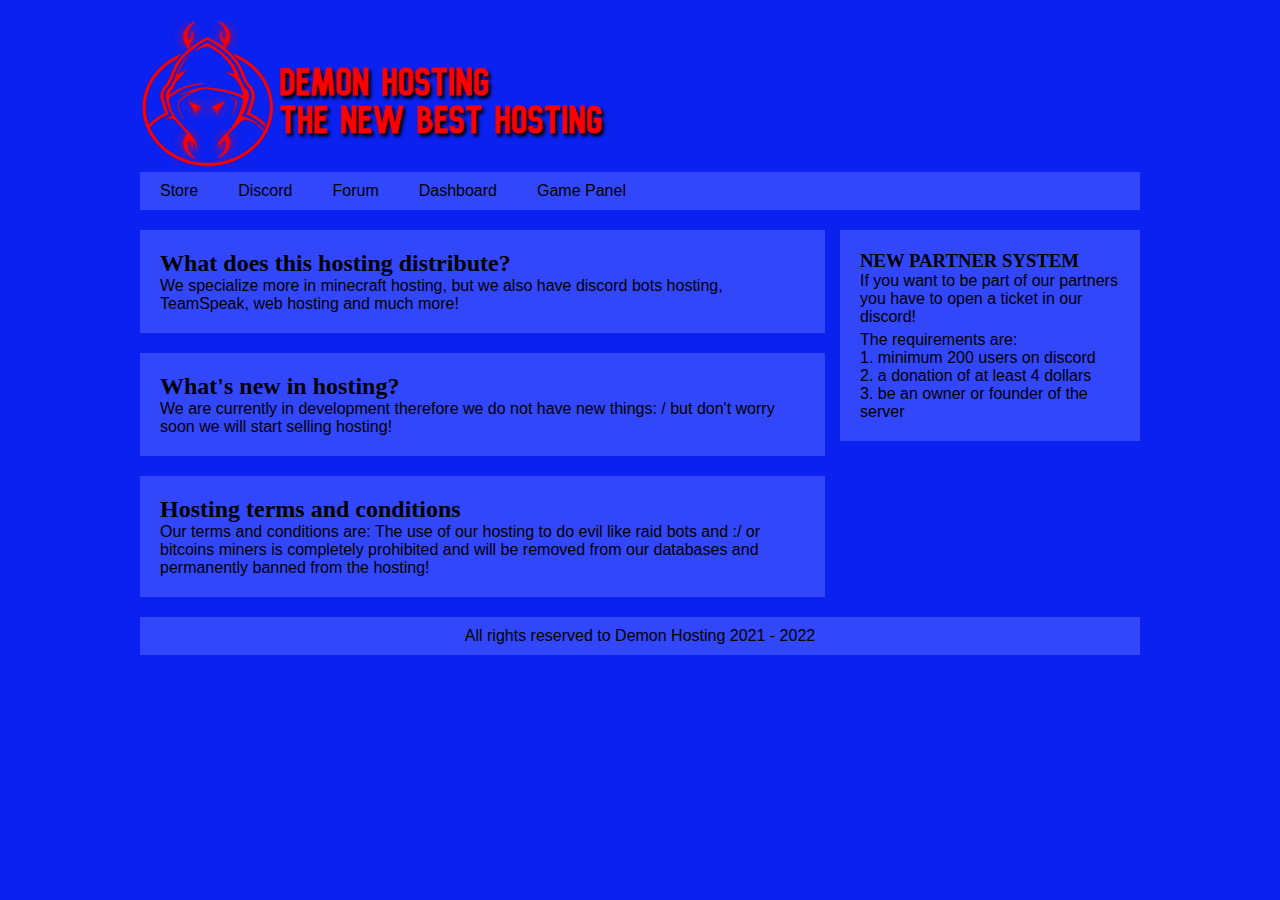
<file: index.html>
<!DOCTYPE html>
<html lang="en">
<head>
    <script async src="https://pagead2.googlesyndication.com/pagead/js/adsbygoogle.js?client=ca-pub-6118394216383343"
     crossorigin="anonymous"></script>
    <meta charset="UTF-8">
    <meta http-equiv="X-UA-Compatible" content="IE=edge">
    <meta name="viewport" content="width=device-width, initial-scale=1.0">
    <meta name="description" content="Demon Hosting | The New Best Hosting, The best networks stay here!, Hostings from 0.99 usd and free hosting 24/7! and the cheapest prices on the market!, Whit locations in Dallas TX, Canada, Germany,">
    <title>Demon Hosting | Home</title>
    <link rel="stylesheet" href="./css/styles.css">
    <link rel="icon" href="./img/simon.ico">
</head>
<body>
    <header>
        <img alt="This is the logo" src="./img/logo.png" class="logo">
     <nav>
        <ul>
            <li><a href="/store">Store</a></li>
            <li><a href="https://discord.gg/Eu5z24JNYY">Discord</a></li>
            <li><a href="https://forum.demonhost.us">Forum</a></li>
            <li><a href="https://dash.demonhost.us">Dashboard</a></li>
            <li><a href="https://panel.demonhost.us">Game Panel</a></li>
        </ul>
     </nav>
    </header>
    <section class="main">
        <section class="articles">
        <article>
            <h2>What does this hosting distribute?</h2>
            <p>We specialize more in minecraft hosting, but we also have discord bots hosting, TeamSpeak, web hosting and much more!</p>
        </article>
        <article>
            <h2>What's new in hosting?</h2>
            <p>We are currently in development therefore we do not have new things: / but don't worry soon we will start selling hosting!</p>
        </article>
        <article>
            <h2>Hosting terms and conditions</h2>
            <p>Our terms and conditions are:
                The use of our hosting to do evil like raid bots and :/ or bitcoins miners is completely prohibited and will be removed from our databases and permanently banned from the hosting!</p>
        </article>
        </section>

        <aside>
            <h3>NEW PARTNER SYSTEM</h3>
            <p>If you want to be part of our partners you have to open a ticket in our discord!</p>
            <p class="separador"> </p>
            <p>The requirements are:</p>
            <p>1. minimum 200 users on discord</p>
            <p>2. a donation of at least 4 dollars</p>
            <p>3. be an owner or founder of the server</p>
        </aside>
    </section>

    <footer>
        <p>All rights reserved to Demon Hosting 2021 - 2022</p>
    </footer>
</body>
</html>
</file>
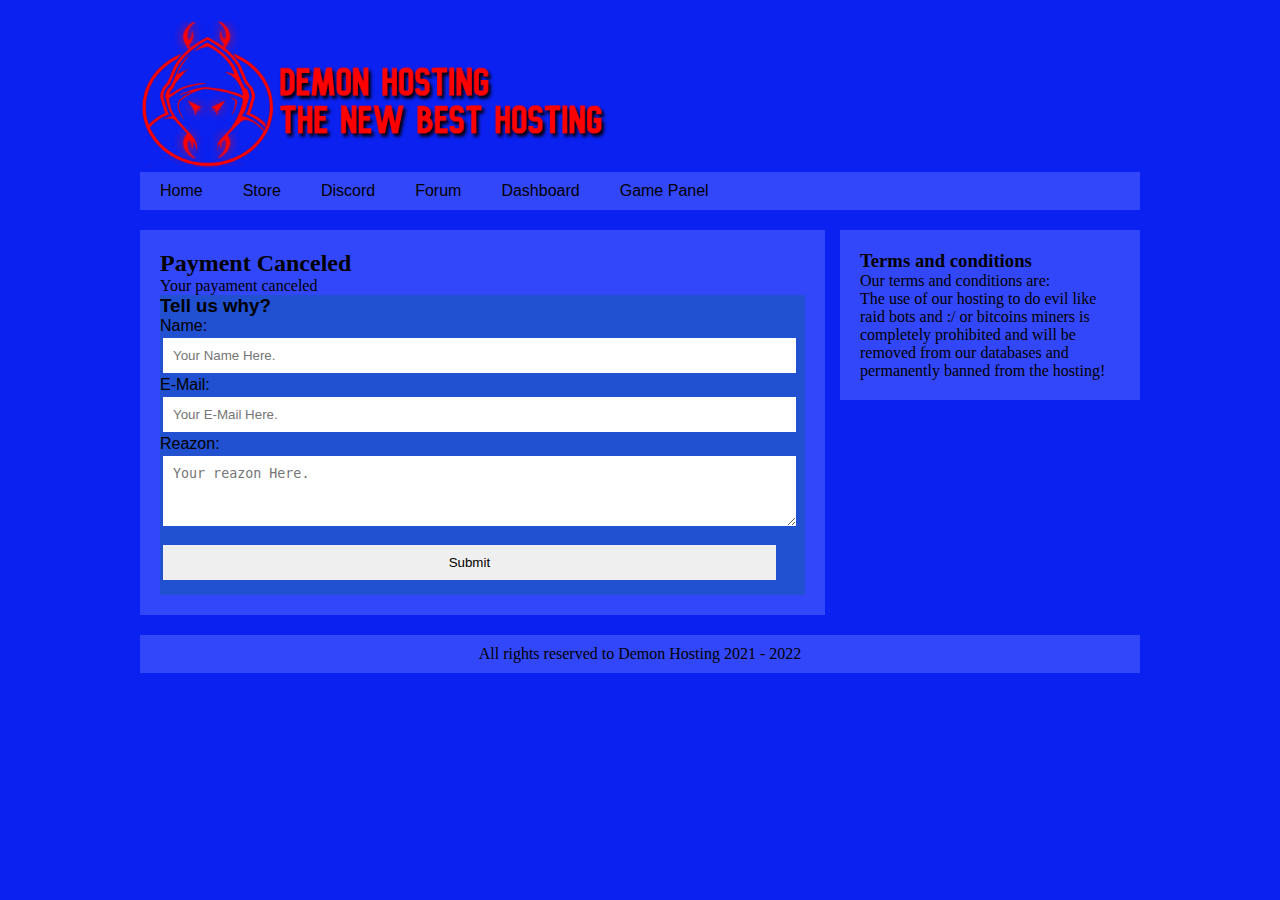
<file: cancel.html>
<!DOCTYPE html>
<html lang="en">
<head>
    <script async src="https://pagead2.googlesyndication.com/pagead/js/adsbygoogle.js?client=ca-pub-6118394216383343"
     crossorigin="anonymous"></script>
    <meta charset="UTF-8">
    <meta http-equiv="X-UA-Compatible" content="IE=edge">
    <meta name="viewport" content="width=device-width, initial-scale=1.0">
    <title>Demon Hosting | Cancel</title>
    <link rel="stylesheet" href="./css/cancel.css">
    <link rel="icon" href="./img/simon.ico">
</head>
<body>
    <header>
        <img alt="This is the logo" src="./img/logo.png" class="logo">
     <nav>
        <ul>
            <li><a href="/">Home</a></li>
            <li><a href="/store">Store</a></li>
            <li><a href="https://discord.gg/Eu5z24JNYY">Discord</a></li>
            <li><a href="https://forum.demonhost.us">Forum</a></li>
            <li><a href="https://dash.demonhost.us">Dashboard</a></li>
            <li><a href="https://panel.demonhost.us">Game Panel</a></li>
        </ul>
     </nav>
    </header>
    <section class="main">
        <section class="articles">
        <article>
            <h2>Payment Canceled</h2>
            <p>Your payament canceled</p>
            <form method="post">
                <h3 class="TellWhyUs">Tell us why?</h3>
                <p class="TellWhyUs">Name:</p>
                <input type="text" placeholder="Your Name Here." name="name" require="">
                <p class="TellWhyUs">E-Mail:</p>
                <input type="email" placeholder="Your E-Mail Here." name="email" require="">
                <p class="TellWhyUs">Reazon:</p>
                <textarea placeholder="Your reazon Here." name="reazon"></textarea>
                <input type="submit" name="enviar">
            </form>
            <?php
            include("mail.php");
            ?>
        </article>
        </section>

        <aside>
            <h3>Terms and conditions</h3>
            <p>Our terms and conditions are:</p>
            <p> The use of our hosting to do evil like raid bots and :/ or bitcoins miners is completely prohibited and will be removed from our databases and permanently banned from the hosting!</p>
        </aside>
    </section>

    <footer>
        <p>All rights reserved to Demon Hosting 2021 - 2022</p>
    </footer>
</body>
</html>
</file>
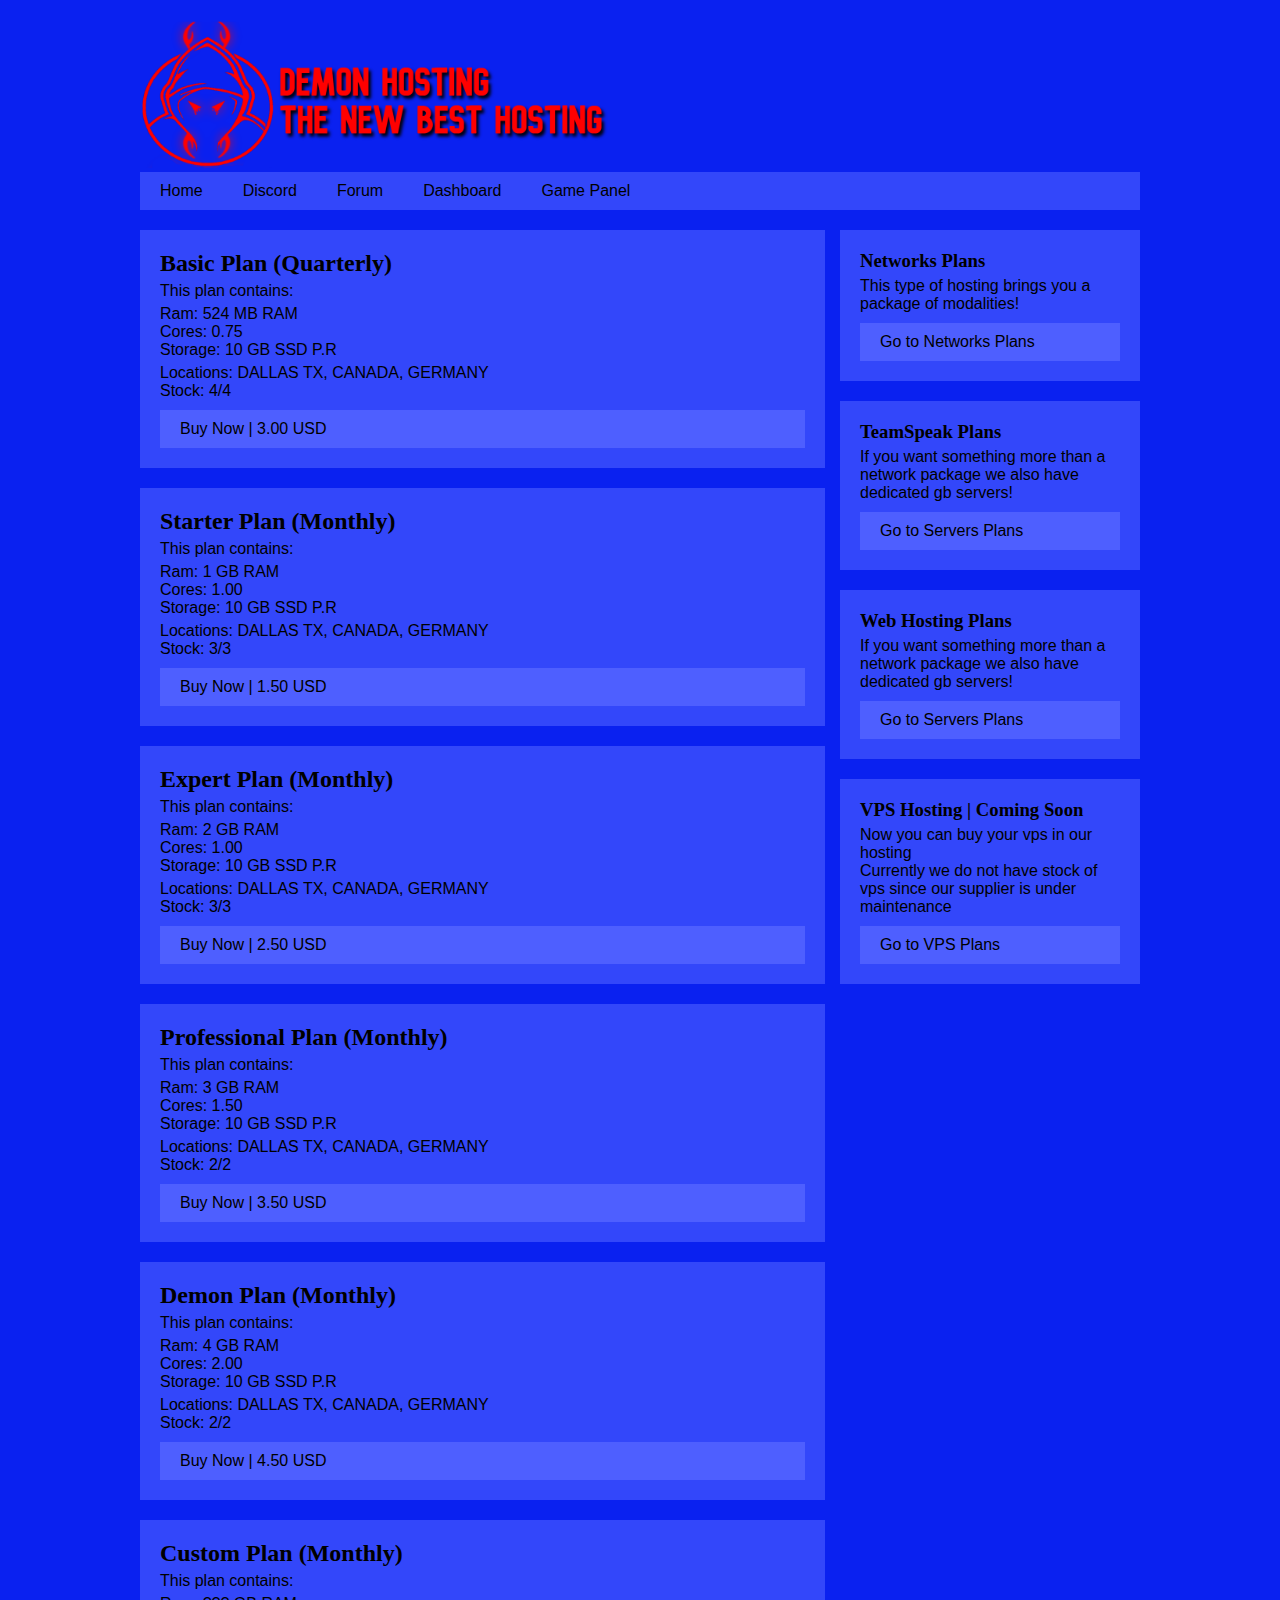
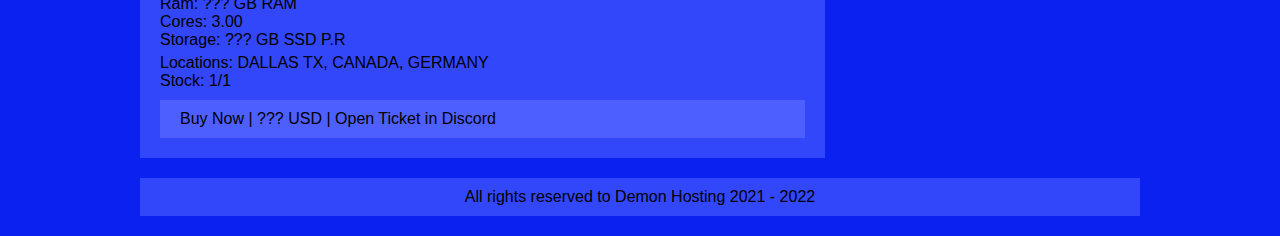
<file: minecraft.html>
<!DOCTYPE html>
<html lang="en">
<head>
    <script async src="https://pagead2.googlesyndication.com/pagead/js/adsbygoogle.js?client=ca-pub-6118394216383343"
     crossorigin="anonymous"></script>
    <meta charset="UTF-8">
    <meta http-equiv="X-UA-Compatible" content="IE=edge">
    <meta name="viewport" content="width=device-width, initial-scale=1.0">
    <title>Demon Hosting | Minecraft Plans</title>
    <link rel="stylesheet" href="./css/styles.css">
    <link rel="icon" href="./img/simon.ico">
</head>
<body>
    <header>
        <img alt="This is the logo" src="./img/logo.png" class="logo">
     <nav>
        <ul>
            <li><a href="/">Home</a></li>
            <li><a href="https://discord.gg/Eu5z24JNYY">Discord</a></li>
            <li><a href="https://forum.demonhost.us">Forum</a></li>
            <li><a href="https://dash.demonhost.us">Dashboard</a></li>
            <li><a href="https://panel.demonhost.us">Game Panel</a></li>
        </ul>
     </nav>
    </header>
    <section class="main">
        <section class="articles">
        <article>
            <h2>Basic Plan (Quarterly)</h2>
            <p class="separador"> </p>
            <p>This plan contains:</p>
            <p class="separador"> </p>
            <p>Ram: 524 MB RAM</p>
            <p>Cores: 0.75</p>
            <p>Storage: 10 GB SSD P.R</p>
            <p class="separador"> </p>
            <p>Locations: DALLAS TX, CANADA, GERMANY</p>
            <p>Stock: 4/4</p>
            <a class="sus" href="https://www.paypal.com/cgi-bin/webscr?cmd=_s-xclick&hosted_button_id=QXH478QFXYJGQ">Buy Now | 3.00 USD</a>
        </article>
        <article>
            <h2>Starter Plan (Monthly)</h2>
            <p class="separador"> </p>
            <p>This plan contains:</p>
            <p class="separador"> </p>
            <p>Ram: 1 GB RAM</p>
            <p>Cores: 1.00</p>
            <p>Storage: 10 GB SSD P.R</p>
            <p class="separador"> </p>
            <p>Locations: DALLAS TX, CANADA, GERMANY</p>
            <p>Stock: 3/3</p>
            <a class="sus" href="https://www.paypal.com/cgi-bin/webscr?cmd=_s-xclick&hosted_button_id=SXEF3F52RVZFL">Buy Now | 1.50 USD</a>
        </article>
        <article>
            <h2>Expert Plan (Monthly)</h2>
            <p class="separador"> </p>
            <p>This plan contains:</p>
            <p class="separador"> </p>
            <p>Ram: 2 GB RAM</p>
            <p>Cores: 1.00</p>
            <p>Storage: 10 GB SSD P.R</p>
            <p class="separador"> </p>
            <p>Locations: DALLAS TX, CANADA, GERMANY</p>
            <p>Stock: 3/3</p>
            <a class="sus" href="https://www.paypal.com/cgi-bin/webscr?cmd=_s-xclick&hosted_button_id=AQ5NMFA5S9FJA">Buy Now | 2.50 USD</a>
            </article>
        <article>
            <h2>Professional Plan (Monthly)</h2>
            <p class="separador"> </p>
            <p>This plan contains:</p>
            <p class="separador"> </p>
            <p>Ram: 3 GB RAM</p>
            <p>Cores: 1.50</p>
            <p>Storage: 10 GB SSD P.R</p>
            <p class="separador"> </p>
            <p>Locations: DALLAS TX, CANADA, GERMANY</p>
            <p>Stock: 2/2</p>
            <a class="sus" href="https://www.paypal.com/cgi-bin/webscr?cmd=_s-xclick&hosted_button_id=NCH83VHADFGBA">Buy Now | 3.50 USD</a>
            </article>
        <article>
            <h2>Demon Plan (Monthly)</h2>
            <p class="separador"> </p>
            <p>This plan contains:</p>
            <p class="separador"> </p>
            <p>Ram: 4 GB RAM</p>
            <p>Cores: 2.00</p>
            <p>Storage: 10 GB SSD P.R</p>
            <p class="separador"> </p>
            <p>Locations: DALLAS TX, CANADA, GERMANY</p>
            <p>Stock: 2/2</p>
            <a class="sus" href="https://www.paypal.com/cgi-bin/webscr?cmd=_s-xclick&hosted_button_id=FXCPBHUDWBDXJ">Buy Now | 4.50 USD</a>
        </article>
        <article>
            <h2>Custom Plan (Monthly)</h2>
            <p class="separador"> </p>
            <p>This plan contains:</p>
            <p class="separador"> </p>
            <p>Ram: ??? GB RAM</p>
            <p>Cores: 3.00</p>
            <p>Storage: ??? GB SSD P.R</p>
            <p class="separador"> </p>
            <p>Locations: DALLAS TX, CANADA, GERMANY</p>
            <p>Stock: 1/1</p>
            <a class="sus" href="https://discord.gg/Eu5z24JNYY">Buy Now | ??? USD | Open Ticket in Discord</a>
        </article>
        </section>
        <aside>
            <h3>Networks Plans</h3>
            <p class="separador"> </p>
            <p>This type of hosting brings you a package of modalities!</p>
            <div><a href="/store" class="sus">Go to Networks Plans</a></div>
        </aside>
        <aside>
            <h3>TeamSpeak Plans</h3>
            <p class="separador"> </p>
            <p>If you want something more than a network package we also have dedicated gb servers!</p>
            <div><a href="#" class="sus">Go to Servers Plans</a></div>
        </aside>
        <aside>
            <h3>Web Hosting Plans</h3>
            <p class="separador"> </p>
            <p>If you want something more than a network package we also have dedicated gb servers!</p>
            <div><a href="#" class="sus">Go to Servers Plans</a></div>
        </aside>
        <aside>
            <h3>VPS Hosting | Coming Soon</h3>
            <p class="separador"> </p>
            <p>Now you can buy your vps in our hosting</p>
            <p>Currently we do not have stock of vps since our supplier is under maintenance</p>
            <div><a href="#" class="sus">Go to VPS Plans</a></div>
        </aside>
    </section>

    <footer>
        <p>All rights reserved to Demon Hosting 2021 - 2022</p>
    </footer>
</body>
</html>
</file>
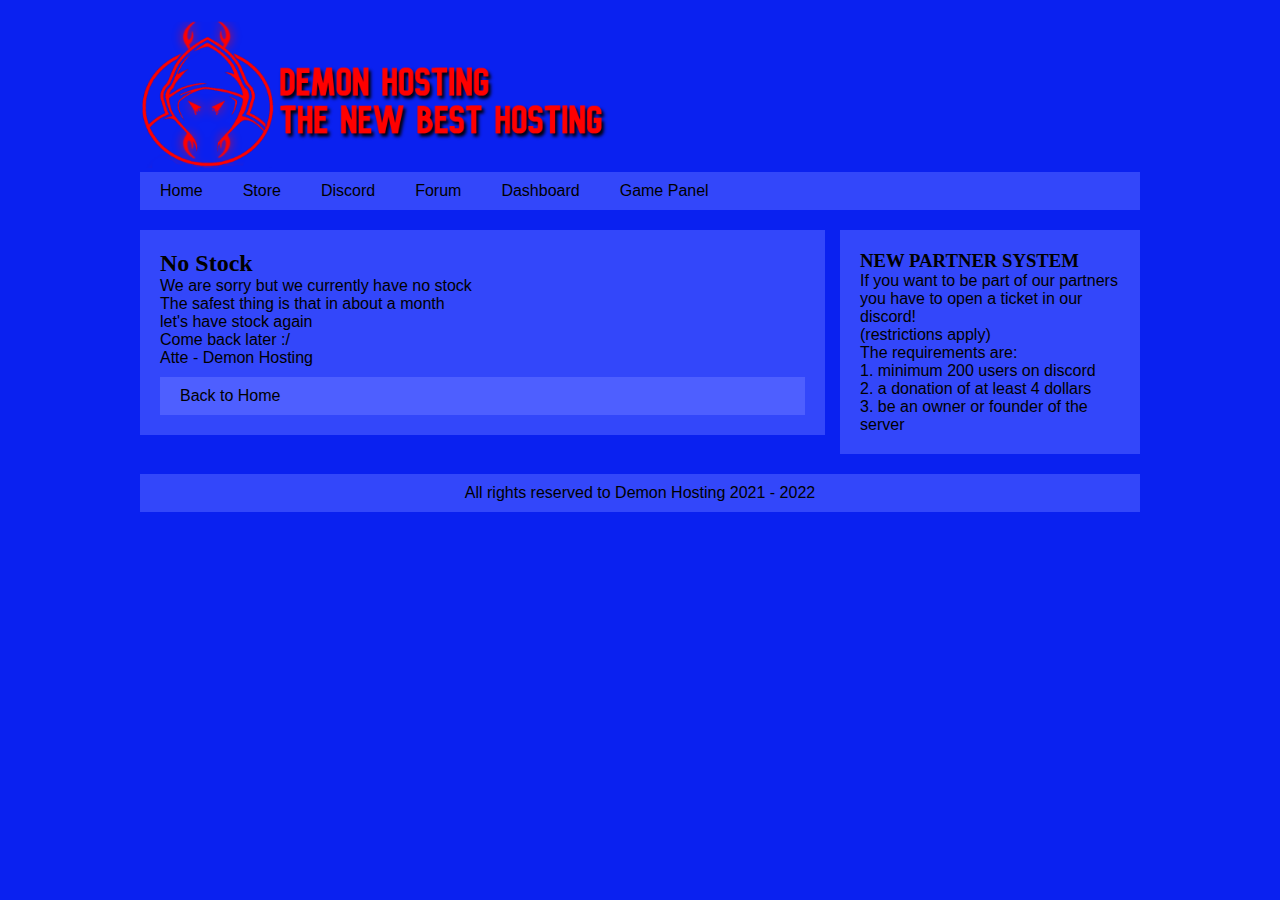
<file: nostock.html>
<!DOCTYPE html>
<html lang="en">
<head>
    <script async src="https://pagead2.googlesyndication.com/pagead/js/adsbygoogle.js?client=ca-pub-6118394216383343"
     crossorigin="anonymous"></script>
    <meta charset="UTF-8">
    <meta http-equiv="X-UA-Compatible" content="IE=edge">
    <meta name="viewport" content="width=device-width, initial-scale=1.0">
    <title>Demon Hosting | Home</title>
    <link rel="stylesheet" href="./css/styles.css">
    <link rel="icon" href="./img/simon.ico">
</head>
<body>
    <header>
        <img alt="This is the logo" src="./img/logo.png" class="logo">
     <nav>
        <ul>
            <li><a href="/">Home</a></li>
            <li><a href="/store">Store</a></li>
            <li><a href="https://discord.gg/Eu5z24JNYY">Discord</a></li>
            <li><a href="https://forum.demonhost.us">Forum</a></li>
            <li><a href="https://dash.demonhost.us">Dashboard</a></li>
            <li><a href="https://panel.demonhost.us">Game Panel</a></li>
        </ul>
     </nav>
    </header>
    <section class="main">
        <section class="articles">
        <article>
            <h2>No Stock</h2>
            <p>We are sorry but we currently have no stock</p>
            <p>The safest thing is that in about a month</p>
            <p>let's have stock again</p>
            <p>Come back later :/</p>
            <p> </p>
            <p>Atte - Demon Hosting</p>
            <a href="index.html" class="sus">Back to Home</a>
        </article>
        </section>

        <aside>
            <h3>NEW PARTNER SYSTEM</h3>
            <p>If you want to be part of our partners you have to open a ticket in our discord!</p>
            <p>(restrictions apply)</p>
            <p>The requirements are:</p>
            <p>1. minimum 200 users on discord</p>
            <p>2. a donation of at least 4 dollars</p>
            <p>3. be an owner or founder of the server</p>
        </aside>
    </section>

    <footer>
        <p>All rights reserved to Demon Hosting 2021 - 2022</p>
    </footer>
</body>
</html>
</file>
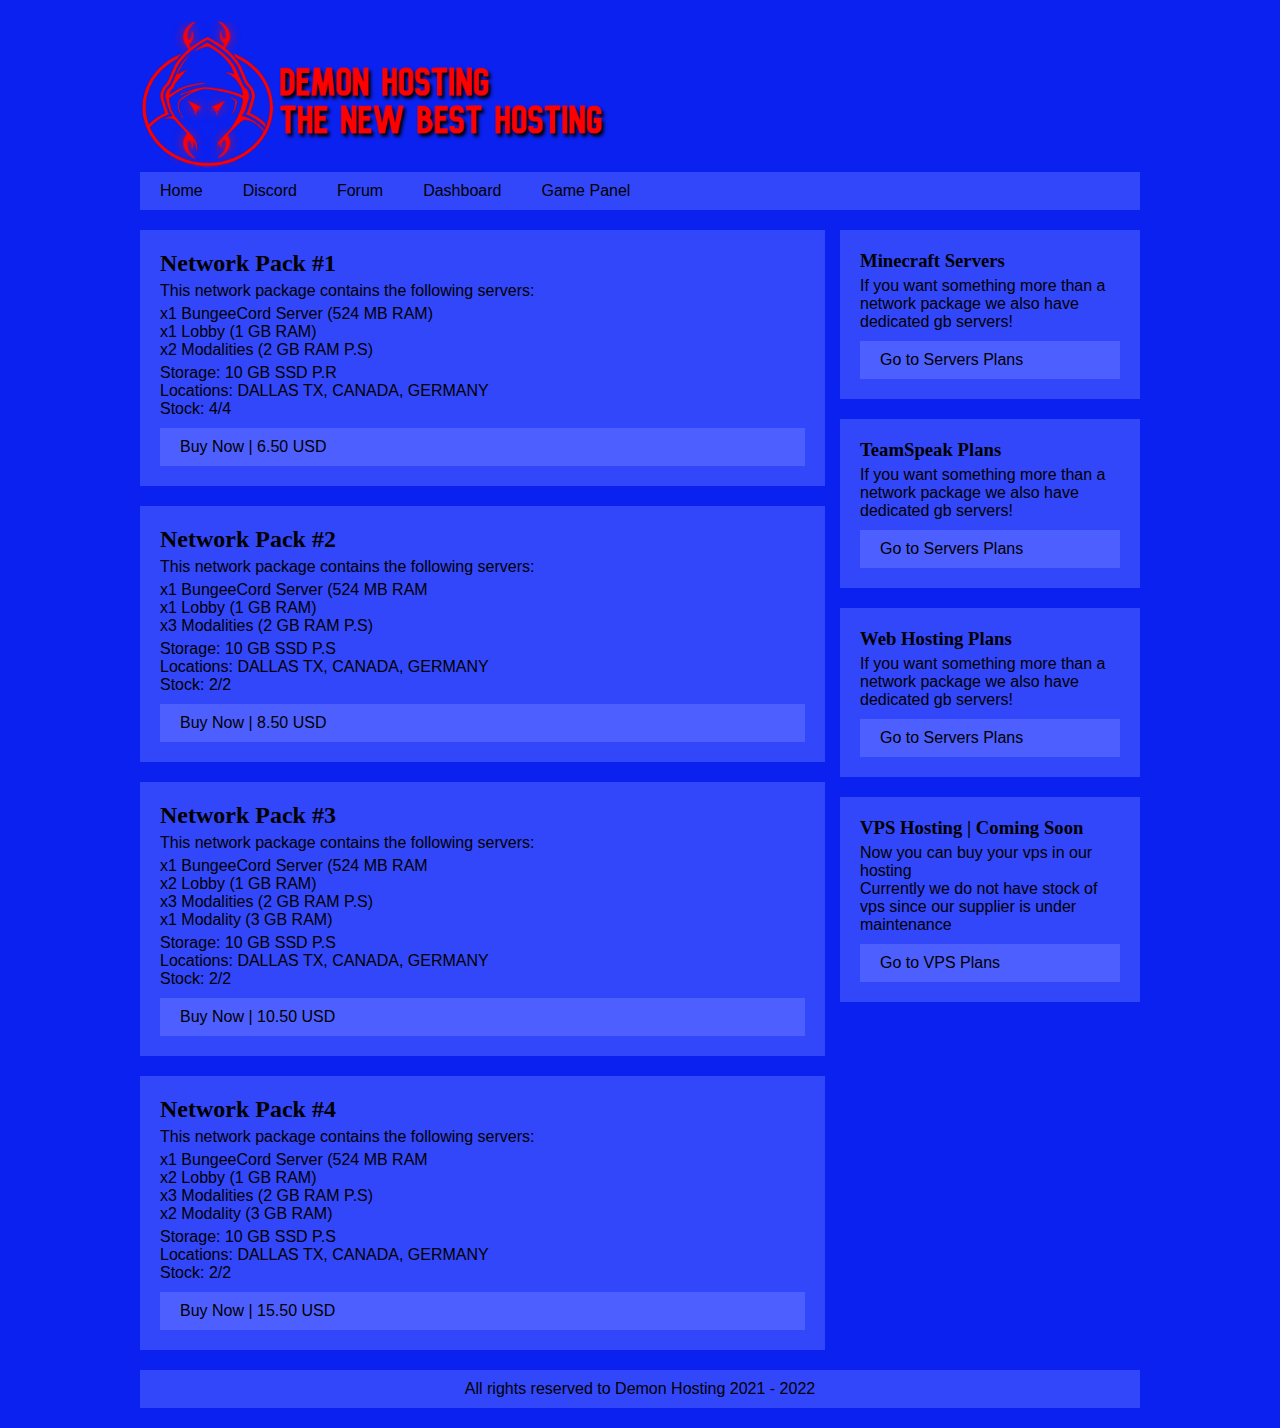
<file: store.html>
<!DOCTYPE html>
<html lang="en">
<head>
    <script async src="https://pagead2.googlesyndication.com/pagead/js/adsbygoogle.js?client=ca-pub-6118394216383343"
     crossorigin="anonymous"></script>
    <meta charset="UTF-8">
    <meta http-equiv="X-UA-Compatible" content="IE=edge">
    <meta name="viewport" content="width=device-width, initial-scale=1.0">
        <meta name="description" content="Demon Hosting | The New Best Hosting, Hostings from 0.99 usd! the cheapest prices on the market!, Whit locations in Dallas TX, Canada, Germany,">
    <title>Demon Hosting | Store</title>
    <link rel="stylesheet" href="./css/styles.css">
    <link rel="icon" href="./img/simon.ico">
</head>
<body>
    <header>
        <img alt="This is the logo" src="./img/logo.png" class="logo">
     <nav>
        <ul>
            <li><a href="/">Home</a></li>
            <li><a href="https://discord.gg/Eu5z24JNYY">Discord</a></li>
            <li><a href="https://forum.demonhost.us">Forum</a></li>
            <li><a href="https://dash.demonhost.us">Dashboard</a></li>
            <li><a href="https://panel.demonhost.us">Game Panel</a></li>
        </ul>
     </nav>
    </header>
    <section class="main">
        <section class="articles">
        <article>
            <h2>Network Pack #1</h2>
            <p class="separador"> </p>
            <p>This network package contains the following servers:</p>
            <p class="separador"> </p>
            <p>x1 BungeeCord Server (524 MB RAM)</p>
            <p>x1 Lobby (1 GB RAM)</p>
            <p>x2 Modalities (2 GB RAM P.S)</p>
            <p class="separador"> </p>
            <p>Storage: 10 GB SSD P.R</p>
            <p>Locations: DALLAS TX, CANADA, GERMANY</p>
            <p>Stock: 4/4</p>
            <a class="sus" href="https://www.paypal.com/cgi-bin/webscr?cmd=_s-xclick&hosted_button_id=J2ZULSPN9XLHG">Buy Now | 6.50 USD</a>
        </article>
        <article>
            <h2>Network Pack #2</h2>
            <p class="separador"> </p>
            <p>This network package contains the following servers:</p>
            <p class="separador"> </p>
            <p>x1 BungeeCord Server (524  MB RAM</p>
            <p>x1 Lobby (1 GB RAM)</p>
            <p>x3 Modalities (2 GB RAM P.S)</p>
            <p class="separador"> </p>
            <p>Storage: 10 GB SSD P.S</p>
            <p>Locations: DALLAS TX, CANADA, GERMANY</p>
            <p>Stock: 2/2</p>
            <a class="sus" href="https://www.paypal.com/cgi-bin/webscr?cmd=_s-xclick&hosted_button_id=GAY5LPXYQ4P2S">Buy Now | 8.50 USD</a>
        </article>
        <article>
            <h2>Network Pack #3</h2>
            <p class="separador"> </p>
            <p>This network package contains the following servers:</p>
            <p class="separador"> </p>
            <p>x1 BungeeCord Server (524  MB RAM</p>
            <p>x2 Lobby (1 GB RAM)</p>
            <p>x3 Modalities (2 GB RAM P.S)</p>
            <p>x1 Modality (3 GB RAM)</p>
            <p class="separador"> </p>
            <p>Storage: 10 GB SSD P.S</p>
            <p>Locations: DALLAS TX, CANADA, GERMANY</p>
            <p>Stock: 2/2</p>
            <a class="sus" href="https://www.paypal.com/cgi-bin/webscr?cmd=_s-xclick&hosted_button_id=FHL2AW7VUZTY6">Buy Now | 10.50 USD</a>
            </article>
        <article>
            <h2>Network Pack #4</h2>
            <p class="separador"> </p>
            <p>This network package contains the following servers:</p>
            <p class="separador"> </p>
            <p>x1 BungeeCord Server (524  MB RAM</p>
            <p>x2 Lobby (1 GB RAM)</p>
            <p>x3 Modalities (2 GB RAM P.S)</p>
            <p>x2 Modality (3 GB RAM)</p>
            <p class="separador"> </p>
            <p>Storage: 10 GB SSD P.S</p>
            <p>Locations: DALLAS TX, CANADA, GERMANY</p>
            <p>Stock: 2/2</p>
            <a class="sus" href="https://www.paypal.com/cgi-bin/webscr?cmd=_s-xclick&hosted_button_id=D7LQLK82QMG48">Buy Now | 15.50 USD</a>
            </article>
        </section>
        <aside>
            <h3>Minecraft Servers</h3>
            <p class="separador"> </p>
            <p>If you want something more than a network package we also have dedicated gb servers!</p>
            <div><a href="./store/minecraft" class="sus">Go to Servers Plans</a></div>
        </aside>
        <aside>
            <h3>TeamSpeak Plans</h3>
            <p class="separador"> </p>
            <p>If you want something more than a network package we also have dedicated gb servers!</p>
            <div><a href="#" class="sus">Go to Servers Plans</a></div>
        </aside>
        <aside>
            <h3>Web Hosting Plans</h3>
            <p class="separador"> </p>
            <p>If you want something more than a network package we also have dedicated gb servers!</p>
            <div><a href="#" class="sus">Go to Servers Plans</a></div>
        </aside>
        <aside>
            <h3>VPS Hosting | Coming Soon</h3>
            <p class="separador"> </p>
            <p>Now you can buy your vps in our hosting</p>
            <p>Currently we do not have stock of vps since our supplier is under maintenance</p>
            <div><a href="#" class="sus">Go to VPS Plans</a></div>
        </aside>
    </section>

    <footer>
        <p>All rights reserved to Demon Hosting 2021 - 2022</p>
    </footer>
</body>
</html>
</file>
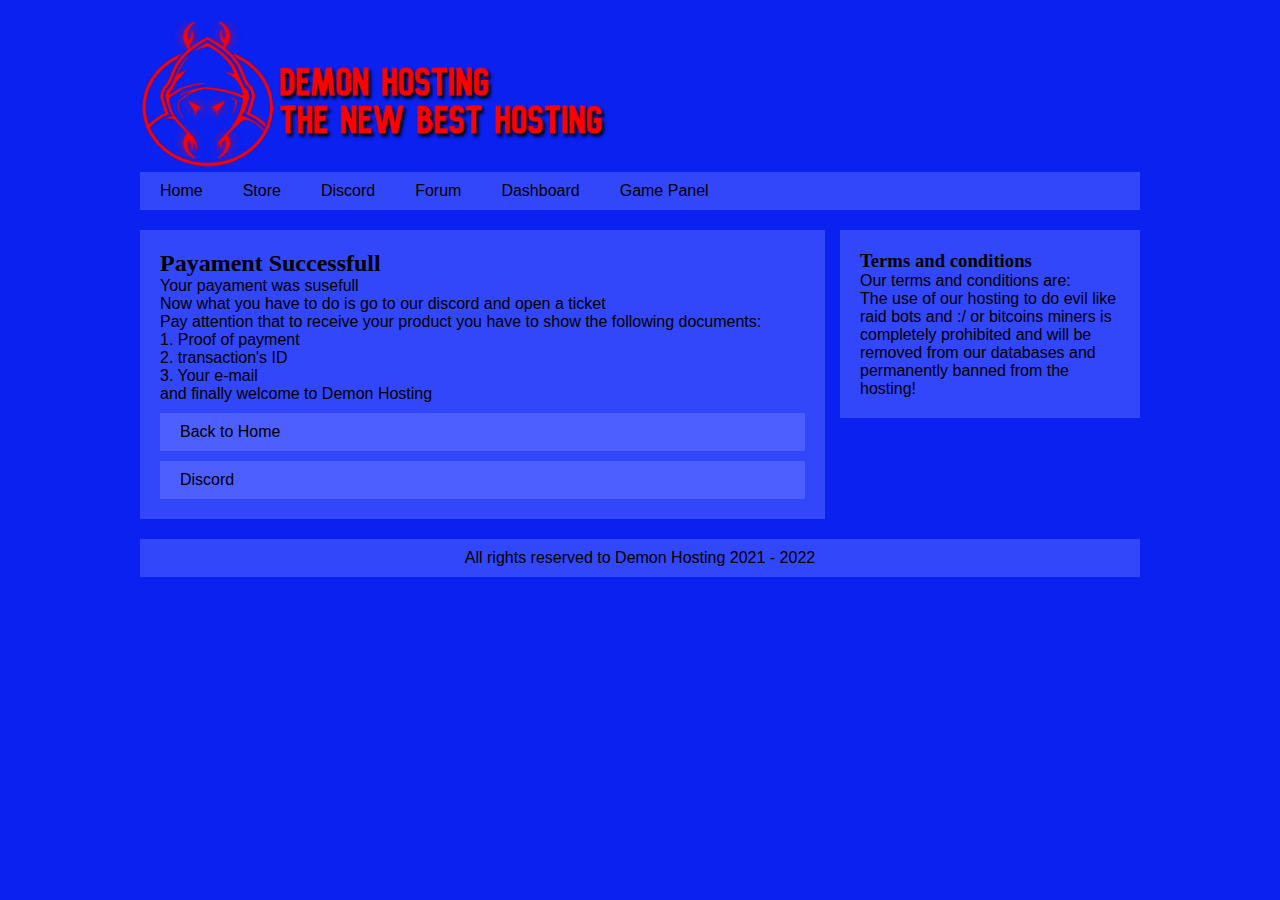
<file: success.html>
<!DOCTYPE html>
<html lang="en">
<head>
    <meta charset="UTF-8">
    <meta http-equiv="X-UA-Compatible" content="IE=edge">
    <meta name="viewport" content="width=device-width, initial-scale=1.0">
    <title>Demon Hosting | Successfull</title>
    <link rel="stylesheet" href="./css/styles.css">
    <link rel="icon" href="./img/simon.ico">
    <script async src="https://pagead2.googlesyndication.com/pagead/js/adsbygoogle.js?client=ca-pub-6118394216383343"
     crossorigin="anonymous"></script>
</head>
<body>
    <header>
        <img alt="This is the logo" src="./img/logo.png" class="logo">
     <nav>
        <ul>
            <li><a href="index.html">Home</a></li>
            <li><a href="store.html">Store</a></li>
            <li><a href="https://discord.gg/Eu5z24JNYY">Discord</a></li>
            <li><a href="https://forum.demonhost.us">Forum</a></li>
            <li><a href="https://dash.demonhost.us">Dashboard</a></li>
            <li><a href="https://panel.demonhost.us">Game Panel</a></li>
        </ul>
     </nav>
    </header>
    <section class="main">
        <section class="articles">
        <article>
            <h2>Payament Successfull</h2>
            <p>Your payament was susefull</p>
            <p>Now what you have to do is go to our discord and open a ticket</p>
            <p>Pay attention that to receive your product you have to show the following documents:</p>
            <p>1. Proof of payment</p>
            <p>2. transaction's ID</p>
            <p>3. Your e-mail</p>
            <p> </p>
            <p>and finally welcome to Demon Hosting</p>
            <a class="sus" href="index.html">Back to Home</a>
            <div> </div>
            <a class="sus" href="https://discord.com/invite/Eu5z24JNYY">Discord</a>
        </article>
        </section>

        <aside>
            <h3>Terms and conditions</h3>
            <p>Our terms and conditions are:</p>
            <p> The use of our hosting to do evil like raid bots and :/ or bitcoins miners is completely prohibited and will be removed from our databases and permanently banned from the hosting!</p>
        </aside>
    </section>

    <footer>
        <p>All rights reserved to Demon Hosting 2021 - 2022</p>
    </footer>
</body>
</html>
</file>
<file: css/styles.css>
* {
    margin: 0;
    padding: 0;
}
body {
    background: rgb(10, 33, 240);
}
header, .main, footer {
    width: 90%;
    max-width: 1000px;
    margin:20px auto;
}
header nav {
    background: rgb(51, 71, 250);
    overflow: hidden;
    font-family: Arial, Helvetica, sans-serif;
    font-style:inherit;
}
header nav ul {
    list-style: none;
}
header nav ul li {
    float: left;
}
header nav ul li a {
    padding: 10px 20px;
    display: block;
    color: black;
    text-decoration: none;
}
header nav ul li a:hover {
    background: rgb(78, 95, 255);
}
.main .articles {
    width: 68.5%;
    float: left;
    background: rgb(10, 33, 240);
    margin-right: 1.5%;
}
.main .articles article {
    padding: 20px;
    background: rgb(51, 71, 250);
    margin-bottom: 20px;
}
aside {
    width: 30%;
    background: rgb(51, 71, 250);
    float: left;
    padding: 20px;
    box-sizing: border-box;
    margin-bottom: 20px;
}
footer {
    background: rgb(51, 71, 250);
    clear: both;
    padding: 10px 0px;
    text-align: center;
}
.sus {
    background: rgb(78, 95, 255);
    overflow: hidden;
    font-family: Arial, Helvetica, sans-serif;
    font-style:inherit;
    list-style: none;
    padding: 10px 20px;
    display: block;
    color: black;
    text-decoration: none;
    margin-top: 10px;
}
.sus:hover {
    background: rgb(104, 119, 253);

}
.logo {
    width: 50%;
}
.Pay {
    margin-top: 10px;
}
.separador {
    margin-bottom: 5px;
}
p {
    font-family: Arial, Helvetica, sans-serif;
}
</file>
<file: css/cancel.css>
* {
    margin: 0;
    padding: 0;
}
body {
    background: rgb(10, 33, 240);
}
header, .main, footer {
    width: 90%;
    max-width: 1000px;
    margin:20px auto;
}
header nav {
    background: rgb(51, 71, 250);
    overflow: hidden;
    font-family: Arial, Helvetica, sans-serif;
    font-style:inherit;
}
header nav ul {
    list-style: none;
}
header nav ul li {
    float: left;
}
header nav ul li a {
    padding: 10px 20px;
    display: block;
    color: black;
    text-decoration: none;
}
header nav ul li a:hover {
    background: rgb(78, 95, 255);
}
.main .articles {
    width: 68.5%;
    float: left;
    background: rgb(10, 33, 240);
    margin-right: 1.5%;
}
.main .articles article {
    padding: 20px;
    background: rgb(51, 71, 250);
    margin-bottom: 20px;
}
aside {
    width: 30%;
    background: rgb(51, 71, 250);
    float: left;
    padding: 20px;
    box-sizing: border-box;
}
footer {
    background: rgb(51, 71, 250);
    clear: both;
    padding: 10px 0px;
    text-align: center;
}
.sus {
    background: rgb(78, 95, 255);
    overflow: hidden;
    font-family: Arial, Helvetica, sans-serif;
    font-style:inherit;
    list-style: none;
    padding: 10px 20px;
    display: block;
    color: black;
    text-decoration: none;
}
.sus:hover {
    background: rgb(104, 119, 253);

}
.logo {
    width: 50%;
}
input {
    margin: 3px;
    padding: 10px;
    width: 95%;
    border: none;
}
textarea {
    margin: 3px;
    padding: 10px;
    width: 95%;
    min-height: 50px;
    max-height: 100px;
    min-width: 95%;
    max-width: 95%;
    border: none;
    margin-bottom: 5px;
}
form {
    background: rgb(33, 80, 209);
    margin: auto;
}
input[type="submit"] {
    margin-bottom: 15px;
    margin-top: 10px;
}
.TellWhyUs {
    font-family: Arial, Helvetica, sans-serif;
}
</file>
